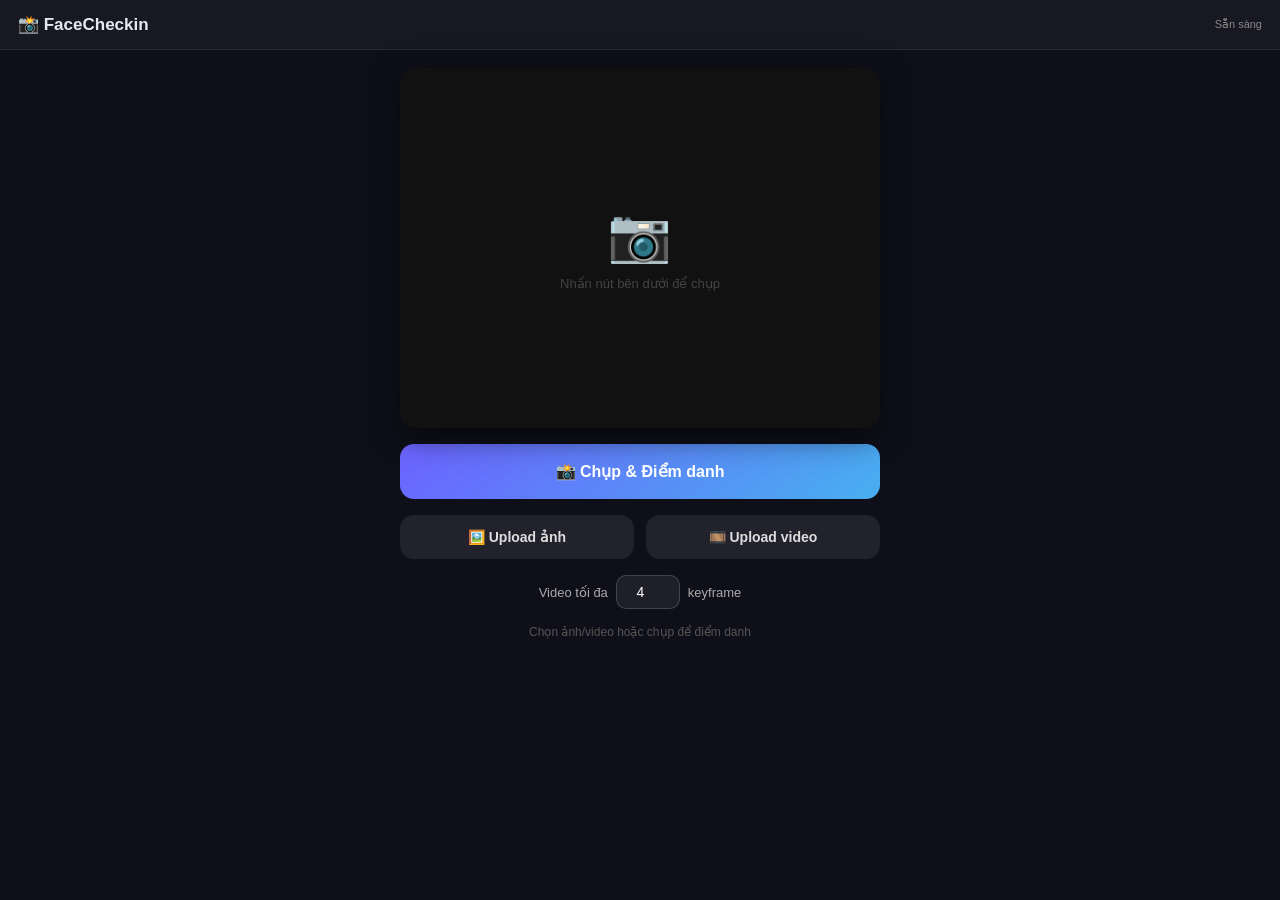
<file: backend/static/mobile.html>
<!DOCTYPE html>
<html lang="vi">
<head>
  <meta charset="UTF-8" />
  <meta name="viewport" content="width=device-width, initial-scale=1.0, user-scalable=no" />
  <meta name="theme-color" content="#1a1a2e" />
  <title>FaceCheckin – Điểm danh</title>
  <style>
    *, *::before, *::after { box-sizing: border-box; margin: 0; padding: 0; }

    body {
      background: #0f0f1a;
      color: #e8e8f0;
      font-family: -apple-system, BlinkMacSystemFont, 'Segoe UI', sans-serif;
      min-height: 100dvh;
      display: flex;
      flex-direction: column;
    }

    /* ── Header ── */
    #header {
      display: flex;
      align-items: center;
      justify-content: space-between;
      padding: 14px 18px;
      background: rgba(255,255,255,.04);
      border-bottom: 1px solid rgba(255,255,255,.08);
      flex-shrink: 0;
    }
    #header h1 { font-size: 17px; font-weight: 700; }
    #headerStatus { font-size: 11px; color: #888; }

    /* ── Main ── */
    #main {
      flex: 1;
      display: flex;
      flex-direction: column;
      align-items: center;
      padding: 18px 16px 24px;
      gap: 16px;
    }

    /* ── Preview box ── */
    #viewbox {
      width: 100%;
      max-width: 480px;
      aspect-ratio: 4/3;
      border-radius: 16px;
      overflow: hidden;
      background: #111;
      box-shadow: 0 8px 32px rgba(0,0,0,.6);
      display: flex;
      align-items: center;
      justify-content: center;
      position: relative;
    }
    #preview {
      width: 100%; height: 100%;
      object-fit: contain;
      display: none;
    }
    #placeholder {
      display: flex;
      flex-direction: column;
      align-items: center;
      gap: 10px;
      color: #444;
    }
    #placeholder .icon { font-size: 52px; }
    #placeholder p { font-size: 13px; }

    /* ── Spinner overlay ── */
    #spinnerOverlay {
      position: absolute; inset: 0;
      background: rgba(0,0,0,.6);
      display: none;
      align-items: center;
      justify-content: center;
      flex-direction: column;
      gap: 12px;
      border-radius: 16px;
    }
    #spinnerOverlay.active { display: flex; }
    .spinner {
      width: 46px; height: 46px;
      border: 4px solid rgba(255,255,255,.2);
      border-top-color: #6c63ff;
      border-radius: 50%;
      animation: spin .8s linear infinite;
    }
    @keyframes spin { to { transform: rotate(360deg); } }
    #spinnerText { font-size: 14px; color: #ccc; }

    /* ── Result panel ── */
    #resultPanel {
      width: 100%;
      max-width: 480px;
      background: rgba(255,255,255,.04);
      border: 1px solid rgba(255,255,255,.1);
      border-radius: 14px;
      padding: 14px;
      display: none;
      flex-direction: column;
      gap: 8px;
    }
    #resultPanel.active { display: flex; }
    .result-row {
      display: flex;
      align-items: center;
      justify-content: space-between;
      padding: 10px 12px;
      background: rgba(255,255,255,.05);
      border-radius: 10px;
    }
    .result-name { font-size: 15px; font-weight: 600; }
    .result-sub  { font-size: 11px; color: #888; margin-top: 2px; }
    .badge {
      font-size: 11px; font-weight: 600;
      padding: 4px 10px; border-radius: 20px; white-space: nowrap;
    }
    .badge-ok  { background: rgba(72,199,142,.18); color: #48c78e; }
    .badge-dup { background: rgba(255,193,7,.18);  color: #ffc107; }

    /* ── No-face ── */
    #noFaceMsg {
      font-size: 13px; color: #ff9f43;
      text-align: center; display: none;
    }

    /* ── Buttons ── */
    #btnRow, #uploadRow {
      width: 100%; max-width: 480px;
      display: flex; gap: 12px;
    }
    #uploadRow .btn {
      padding: 14px 10px;
      font-size: 14px;
      background: rgba(255,255,255,.08);
      color: #ddd;
    }
    .btn {
      flex: 1; padding: 18px 12px;
      border: none; border-radius: 14px;
      font-size: 16px; font-weight: 700;
      cursor: pointer;
      transition: opacity .15s, transform .1s;
      -webkit-tap-highlight-color: transparent;
      user-select: none;
    }
    .btn:active  { transform: scale(.96); opacity: .85; }
    .btn:disabled { opacity: .35; cursor: not-allowed; }
    #btnCapture {
      background: linear-gradient(135deg, #6c63ff, #48aff0);
      color: #fff;
    }
    #btnRetake {
      background: rgba(255,255,255,.08);
      color: #ccc;
      display: none;
    }

    /* ── Status ── */
    #statusBar {
      font-size: 12px; color: #555;
      text-align: center;
    }
    #statusBar.err { color: #ff6464; }
    #statusBar.ok  { color: #48c78e; }

    /* Hidden real file input */
    #fileInput, #imageUploadInput, #videoInput { display: none; }
  </style>
</head>
<body>

<div id="header">
  <h1>📸 FaceCheckin</h1>
  <span id="headerStatus">Sẵn sàng</span>
</div>

<div id="main">

  <div id="viewbox">
    <div id="placeholder">
      <div class="icon">📷</div>
      <p>Nhấn nút bên dưới để chụp</p>
    </div>
    <img id="preview" alt="Ảnh chụp" />
    <div id="spinnerOverlay">
      <div class="spinner"></div>
      <div id="spinnerText">Đang xử lý…</div>
    </div>
  </div>

  <div id="resultPanel"></div>
  <div id="noFaceMsg">⚠️ Không nhận diện được khuôn mặt nào</div>

  <div id="btnRow">
    <button id="btnCapture" class="btn">📸 Chụp &amp; Điểm danh</button>
    <button id="btnRetake"  class="btn">🔁 Chụp lại</button>
  </div>
  <div id="uploadRow">
    <button id="btnUploadImage" class="btn">🖼️ Upload ảnh</button>
    <button id="btnUploadVideo" class="btn">🎞️ Upload video</button>
  </div>
  <label id="mobileVideoFrameLimitRow" style="width:100%; max-width:480px; display:flex; align-items:center; justify-content:center; gap:8px; color:#aaa; font-size:13px;">
    Video tối đa
    <input id="mobileVideoMaxFrames" type="number" min="1" max="50" value="4" style="width:64px; padding:8px 10px; border-radius:10px; border:1px solid rgba(255,255,255,.16); background:rgba(255,255,255,.07); color:#fff; text-align:center; font-size:14px;">
    keyframe
  </label>

  <div id="statusBar">Chọn ảnh/video hoặc chụp để điểm danh</div>

</div>

<!-- Hidden inputs: one for camera, one for live stream fallback -->
<input id="fileInput" type="file" accept="image/*" capture="environment" />
<input id="imageUploadInput" type="file" accept="image/*" />
<input id="videoInput" type="file" accept="video/*" />
<canvas id="canvas" style="display:none"></canvas>

<script>
(function () {
  'use strict';

  const preview        = document.getElementById('preview');
  const placeholder    = document.getElementById('placeholder');
  const spinnerOverlay = document.getElementById('spinnerOverlay');
  const spinnerText    = document.getElementById('spinnerText');
  const resultPanel    = document.getElementById('resultPanel');
  const noFaceMsg      = document.getElementById('noFaceMsg');
  const btnCapture     = document.getElementById('btnCapture');
  const btnRetake      = document.getElementById('btnRetake');
  const btnUploadImage = document.getElementById('btnUploadImage');
  const btnUploadVideo = document.getElementById('btnUploadVideo');
  const mobileVideoMaxFrames = document.getElementById('mobileVideoMaxFrames');
  const statusBar      = document.getElementById('statusBar');
  const headerStatus   = document.getElementById('headerStatus');
  const fileInput      = document.getElementById('fileInput');
  const imageUploadInput = document.getElementById('imageUploadInput');
  const videoInput     = document.getElementById('videoInput');
  const canvas         = document.getElementById('canvas');

  let capturedBlob = null;
  let useStream    = false;   // will try getUserMedia if HTTPS
  let stream       = null;
  let videoEl      = null;
  let isSending    = false;
  const params = new URLSearchParams(window.location.search);
  const API_TOKEN = params.get('token') || localStorage.getItem('facecheckin_token') || '';
  const LESSON_ID = params.get('lesson_id') || '';
  const MAX_VIDEO_MB = Math.max(1, Math.min(300, parseInt(params.get('max_video_mb') || '100', 10) || 100));
  if (API_TOKEN) localStorage.setItem('facecheckin_token', API_TOKEN);

  function authHeaders(extra = {}) {
    return API_TOKEN ? { Authorization: `Bearer ${API_TOKEN}`, ...extra } : extra;
  }

  /* ─────────────── Try live camera (HTTPS / localhost only) ─────────────── */
  function isSecureContext() {
    return window.isSecureContext ||
           location.protocol === 'https:' ||
           location.hostname === 'localhost' ||
           location.hostname === '127.0.0.1';
  }

  async function tryStartStream() {
    if (!isSecureContext() || !navigator.mediaDevices || !navigator.mediaDevices.getUserMedia) {
      return false;
    }
    try {
      stream = await navigator.mediaDevices.getUserMedia({
        video: { facingMode: 'environment', width: { ideal: 1280 }, height: { ideal: 960 } },
        audio: false,
      });
      // Build a <video> element and insert into viewbox
      videoEl = document.createElement('video');
      videoEl.setAttribute('autoplay', '');
      videoEl.setAttribute('playsinline', '');
      videoEl.setAttribute('muted', '');
      videoEl.style.cssText = 'width:100%;height:100%;object-fit:cover;display:block;';
      const vb = document.getElementById('viewbox');
      vb.insertBefore(videoEl, vb.firstChild);
      videoEl.srcObject = stream;
      await videoEl.play();
      placeholder.style.display = 'none';
      useStream = true;
      setStatus('Camera sẵn sàng — nhấn chụp', '');
      return true;
    } catch (e) {
      return false;
    }
  }

  /* ─────────────── Capture ─────────────── */
  function captureFromStream() {
    canvas.width  = videoEl.videoWidth  || 1280;
    canvas.height = videoEl.videoHeight || 960;
    canvas.getContext('2d').drawImage(videoEl, 0, 0);
    canvas.toBlob(blob => {
      if (!blob) {
        setStatus('Không tạo được ảnh từ camera', 'err');
        return;
      }
      capturedBlob = blob;
      showPreview(URL.createObjectURL(blob));
      sendToServer(blob);
    }, 'image/jpeg', 0.92);
  }

  function captureFromFileInput() {
    fileInput.click();
  }

  function uploadImageFromFile() {
    imageUploadInput.click();
  }

  function uploadVideoFromFile() {
    videoInput.click();
  }

  fileInput.addEventListener('change', async () => {
    const file = fileInput.files[0];
    if (!file) return;
    try {
      setStatus('Đang chuẩn bị ảnh…', '');
      const jpegBlob = await normalizeImage(file);
      capturedBlob = jpegBlob;
      showPreview(URL.createObjectURL(jpegBlob));
      sendToServer(jpegBlob);
    } catch (err) {
      setStatus('Không đọc được ảnh: ' + err.message, 'err');
      headerStatus.textContent = 'Lỗi ảnh';
    } finally {
      fileInput.value = '';   // reset so same file can be picked again
    }
  });

  imageUploadInput.addEventListener('change', async () => {
    const file = imageUploadInput.files[0];
    if (!file) return;
    try {
      setStatus('Đang chuẩn bị ảnh upload…', '');
      const jpegBlob = await normalizeImage(file);
      capturedBlob = jpegBlob;
      showPreview(URL.createObjectURL(jpegBlob));
      sendToServer(jpegBlob);
    } catch (err) {
      setStatus('Không đọc được ảnh: ' + err.message, 'err');
      headerStatus.textContent = 'Lỗi ảnh';
    } finally {
      imageUploadInput.value = '';
    }
  });

  videoInput.addEventListener('change', async () => {
    const file = videoInput.files[0];
    if (!file) return;
    try {
      await sendVideoToServer(file);
    } finally {
      videoInput.value = '';
    }
  });

  btnCapture.addEventListener('click', () => {
    if (useStream) captureFromStream();
    else           captureFromFileInput();
  });
  btnUploadImage.addEventListener('click', uploadImageFromFile);
  btnUploadVideo.addEventListener('click', uploadVideoFromFile);

  btnRetake.addEventListener('click', retake);

  /* ─────────────── Preview ─────────────── */
  function showPreview(url) {
    placeholder.style.display = 'none';
    if (videoEl) videoEl.style.display = 'none';
    preview.src = url;
    preview.style.display = 'block';
    btnCapture.style.display = 'none';
    btnRetake.style.display = 'block';
  }

  function retake() {
    preview.style.display = 'none';
    preview.src = '';
    resultPanel.classList.remove('active');
    resultPanel.innerHTML = '';
    noFaceMsg.style.display = 'none';
    btnCapture.style.display = '';
    btnCapture.disabled = false;
    btnRetake.style.display = 'none';
    capturedBlob = null;
    if (useStream && videoEl) {
      videoEl.style.display = 'block';
    } else {
      placeholder.style.display = 'flex';
    }
    setStatus('Sẵn sàng chụp lại', '');
    headerStatus.textContent = 'Sẵn sàng';
  }

  /* ─────────────── Send & handle result ─────────────── */
  async function sendVideoToServer(file) {
    if (isSending) return;
    if (!file.type || !file.type.startsWith('video/')) {
      setStatus('File không phải video', 'err');
      return;
    }
    if (file.size > MAX_VIDEO_MB * 1024 * 1024) {
      setStatus('Video quá lớn, giới hạn ' + MAX_VIDEO_MB + 'MB', 'err');
      return;
    }
    isSending = true;
    btnCapture.disabled = true;
    btnUploadImage.disabled = true;
    btnUploadVideo.disabled = true;
    spinnerOverlay.classList.add('active');
    spinnerText.textContent = 'Đang xử lý video…';
    setStatus('Đang gửi video lên server…', '');
    headerStatus.textContent = 'Xử lý video…';
    resultPanel.classList.remove('active');
    resultPanel.innerHTML = '';
    noFaceMsg.style.display = 'none';
    if (preview.src && preview.src.startsWith('blob:')) URL.revokeObjectURL(preview.src);
    preview.removeAttribute('src');
    preview.style.display = 'none';
    if (videoEl && useStream) videoEl.style.display = 'block';
    else placeholder.style.display = 'flex';
    btnRetake.style.display = 'none';
    btnCapture.style.display = '';
    try {
      const fd = new FormData();
      const maxFrames = Math.max(1, Math.min(50, parseInt(mobileVideoMaxFrames?.value || '4', 10) || 4));
      if (mobileVideoMaxFrames) mobileVideoMaxFrames.value = String(maxFrames);
      fd.append('max_upload_mb', String(MAX_VIDEO_MB));
      fd.append('m', String(maxFrames));
      if (LESSON_ID) fd.append('lesson_id', LESSON_ID);
      fd.append('video', file, file.name || 'mobile_video.mp4');
      const res = await fetch('/api/video/keyframes', { method: 'POST', headers: authHeaders(), body: fd });
      const data = await res.json().catch(() => ({}));
      if (!res.ok) throw new Error(data.error || ('Server ' + res.status));
      spinnerOverlay.classList.remove('active');
      handleVideoResult(data);
    } catch (err) {
      spinnerOverlay.classList.remove('active');
      setStatus('Lỗi video: ' + err.message, 'err');
      headerStatus.textContent = 'Lỗi video';
    } finally {
      isSending = false;
      btnCapture.disabled = false;
      btnUploadImage.disabled = false;
      btnUploadVideo.disabled = false;
    }
  }

  async function sendToServer(blob) {
    if (isSending) return;
    isSending = true;
    btnCapture.disabled = true;
    spinnerOverlay.classList.add('active');
    spinnerText.textContent = 'Đang xử lý…';
    setStatus('Đang gửi ảnh lên server…', '');
    headerStatus.textContent = 'Xử lý…';
    resultPanel.classList.remove('active');
    noFaceMsg.style.display = 'none';

    try {
      const fd = new FormData();
      fd.append('image', blob, 'capture.jpg');
      if (LESSON_ID) fd.append('lesson_id', LESSON_ID);

      const res = await fetch('/api/recognize', { method: 'POST', headers: authHeaders(), body: fd });

      if (!res.ok) {
        // Error response is JSON
        const errData = await res.json().catch(() => ({ error: res.statusText }));
        throw new Error(errData.error || ('Server ' + res.status));
      }

      // ✅ Server returns: body = annotated image (blob), result in header
      const imgBlob = await res.blob();
      const recogHeader = res.headers.get('X-Recognition-Result');
      const data = recogHeader ? JSON.parse(recogHeader) : { known: [], count: 0, success: false };

      spinnerOverlay.classList.remove('active');
      handleResult(data, imgBlob);

    } catch (err) {
      spinnerOverlay.classList.remove('active');
      setStatus('Lỗi: ' + err.message, 'err');
      headerStatus.textContent = 'Lỗi';
      // Show retake button so user can try again
      btnCapture.style.display = 'none';
      btnRetake.style.display = 'block';
    } finally {
      isSending = false;
      btnUploadImage.disabled = false;
      btnUploadVideo.disabled = false;
    }
  }

  function handleVideoResult(data) {
    const frames = Array.isArray(data.selected_frames) ? data.selected_frames : [];
    resultPanel.innerHTML = '';
    if (!frames.length) {
      noFaceMsg.style.display = 'block';
      noFaceMsg.textContent = 'Video không tạo được keyframe hợp lệ';
      setStatus('Video không tạo được keyframe hợp lệ', 'err');
      headerStatus.textContent = 'Không có keyframe';
      return;
    }
    const known = new Set();
    frames.forEach(frame => (Array.isArray(frame.faces) ? frame.faces : []).forEach(face => {
      if (face.recognized !== false && face.name) known.add(face.name);
    }));
    const row = document.createElement('div');
    row.className = 'result-row';
    const info = document.createElement('div');
    const title = document.createElement('div');
    title.className = 'result-name';
    title.textContent = 'Video: ' + frames.length + ' keyframe';
    const sub = document.createElement('div');
    sub.className = 'result-sub';
    sub.textContent = known.size ? Array.from(known).join(', ') : 'Chưa nhận ra sinh viên';
    info.appendChild(title);
    info.appendChild(sub);
    const badge = document.createElement('span');
    badge.className = 'badge ' + (known.size ? 'badge-ok' : 'badge-dup');
    badge.textContent = known.size ? '✓ Xong' : 'Đã xử lý';
    row.appendChild(info);
    row.appendChild(badge);
    resultPanel.appendChild(row);
    resultPanel.classList.add('active');
    setStatus('Đã xử lý video trong ' + (data.elapsed_sec || '?') + 's', known.size ? 'ok' : '');
    headerStatus.textContent = known.size ? '✓ Video' : 'Video xong';
  }

  function normalizeImage(file) {
    return new Promise((resolve, reject) => {
      if (!file.type || !file.type.startsWith('image/')) {
        reject(new Error('File không phải ảnh'));
        return;
      }

      const sourceUrl = URL.createObjectURL(file);
      const img = new Image();
      img.onload = () => {
        try {
          const maxSide = 1600;
          const scale = Math.min(1, maxSide / Math.max(img.naturalWidth || 1, img.naturalHeight || 1));
          canvas.width = Math.max(1, Math.round((img.naturalWidth || 1) * scale));
          canvas.height = Math.max(1, Math.round((img.naturalHeight || 1) * scale));
          canvas.getContext('2d').drawImage(img, 0, 0, canvas.width, canvas.height);
          canvas.toBlob(blob => {
            URL.revokeObjectURL(sourceUrl);
            blob ? resolve(blob) : reject(new Error('Không chuyển được ảnh sang JPEG'));
          }, 'image/jpeg', 0.9);
        } catch (err) {
          URL.revokeObjectURL(sourceUrl);
          reject(err);
        }
      };
      img.onerror = () => {
        URL.revokeObjectURL(sourceUrl);
        reject(new Error('Trình duyệt không mở được định dạng ảnh này'));
      };
      img.src = sourceUrl;
    });
  }

  function handleResult(data, imgBlob) {
    /* Show annotated image returned from server */
    if (imgBlob && imgBlob.size > 0) {
      // Revoke previous blob URL to avoid memory leak
      if (preview.src && preview.src.startsWith('blob:')) {
        URL.revokeObjectURL(preview.src);
      }
      preview.src = URL.createObjectURL(imgBlob);
      preview.style.display = 'block';
    }

    /* People list — from X-Recognition-Result header */
    const knownLabels = data.known  || [];
    const facesData   = data.faces  || [];

    // Prefer per-face objects (with confidence); fall back to known string list
    const entries = facesData.length > 0
      ? facesData.filter(f => f.is_known)
      : knownLabels.map(k => ({ label: k }));

    resultPanel.innerHTML = '';
    if (data && data.success === false && data.error) {
      noFaceMsg.style.display = 'block';
      noFaceMsg.textContent = 'Loi nhan dien: ' + data.error;
      setStatus('Loi nhan dien: ' + data.error, 'err');
      headerStatus.textContent = 'Loi';
      return;
    }
    if (entries.length > 0) {
      entries.forEach(f => {
        const label = f.label || String(f);
        const conf  = f.confidence != null ? (f.confidence * 100).toFixed(0) + '%' : '';
        const row = document.createElement('div');
        row.className = 'result-row';
        const info = document.createElement('div');
        const nameEl = document.createElement('div');
        nameEl.className = 'result-name';
        nameEl.textContent = label;
        info.appendChild(nameEl);
        if (conf) {
          const confEl = document.createElement('div');
          confEl.className = 'result-sub';
          confEl.textContent = conf;
          info.appendChild(confEl);
        }
        const badge = document.createElement('span');
        badge.className = 'badge badge-ok';
        badge.textContent = '✓ Điểm danh';
        row.appendChild(info);
        row.appendChild(badge);
        resultPanel.appendChild(row);
      });
      resultPanel.classList.add('active');
      setStatus('Nhận diện được ' + entries.length + ' người', 'ok');
      headerStatus.textContent = '✓ ' + entries.length + ' người';
    } else {
      noFaceMsg.style.display = 'block';
      noFaceMsg.textContent = 'Không nhận diện được khuôn mặt';
      setStatus('Không nhận diện được khuôn mặt', 'err');
      headerStatus.textContent = 'Không nhận ra';
    }
  }

  /* ─────────────── Helpers ─────────────── */
  function setStatus(msg, cls) {
    statusBar.textContent = msg;
    statusBar.className = cls || '';
  }
  function esc(s) {
    return String(s)
      .replace(/&/g,'&amp;').replace(/</g,'&lt;')
      .replace(/>/g,'&gt;').replace(/"/g,'&quot;');
  }

  /* ─────────────── Boot ─────────────── */
  tryStartStream();   // no-op on plain HTTP → falls back to file input silently
})();
</script>
</body>
</html>
</file>
